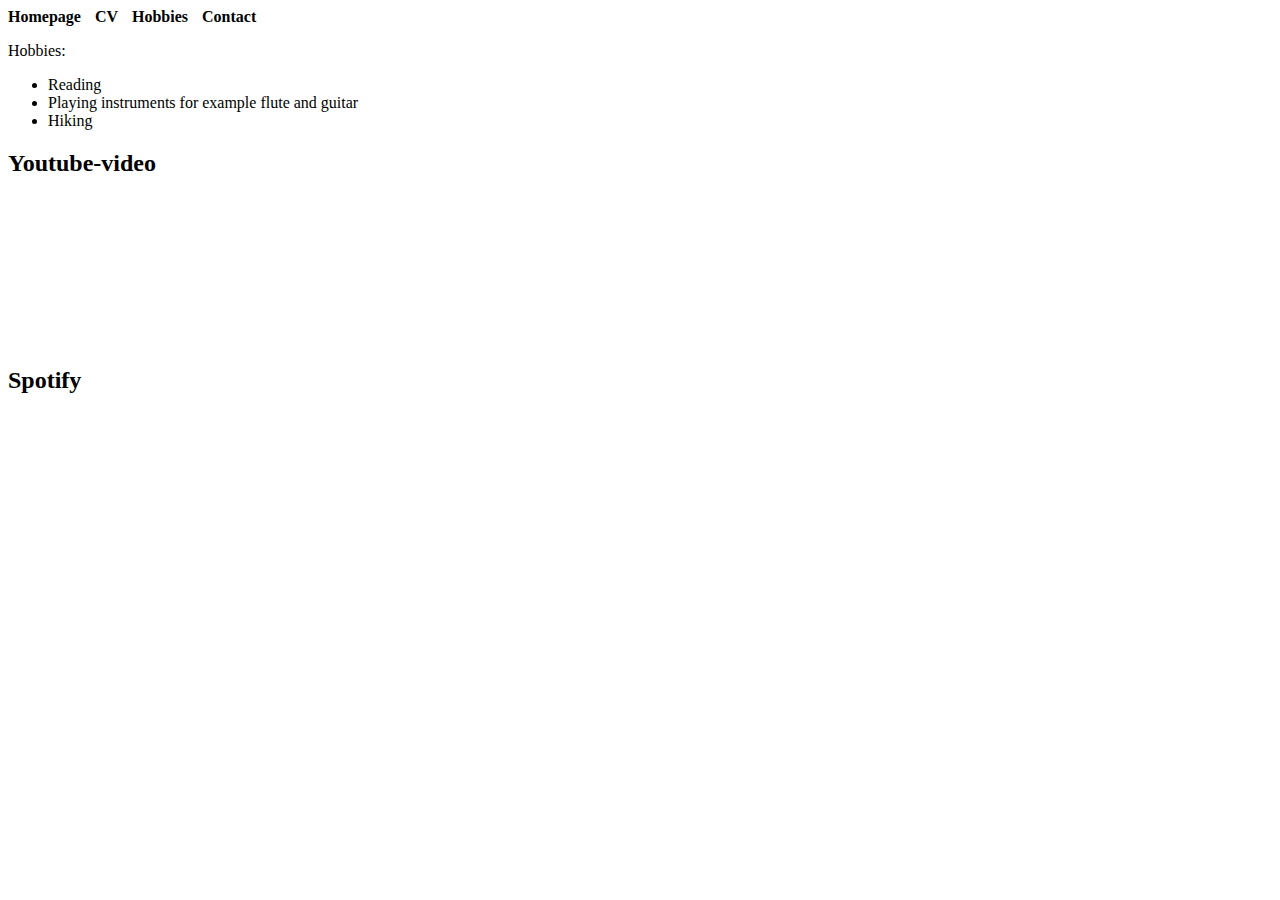
<file: hobbies.html>
<html lang="en">
<head>
    <meta charset="UTF-8">
    <meta name="viewport" content="width=device-width, initial-scale=1.0">
    <title>Document</title>
    <link href="https://bootswatch.com/5/minty/bootstrap.min.css" rel="stylesheet">
</head>
<body>
    <style>
        nav ul {
            list-style-type: none;
            padding: 0;
        }
        
        nav ul li {
            display: inline;
            margin-right: 10px;
        }
        
        nav ul li a {
            text-decoration: none;
            color: black;
            font-weight: bold;
        }
    </style>
    <nav>
        <ul
        style="list-style-type: none; padding-left: 0;">
            <li><a href="index.html">Homepage</a></li>
            <li><a href="cv.html">CV</a></li>
            <li><a href="hobbies.html">Hobbies</a></li>
            <li><a href="contact.html">Contact</a></li>
        </ul>
    </nav>

    <div>
        Hobbies:
       
    </div>
    
        <ul>
            <li>Reading</li>
            <li>Playing instruments for example flute and guitar</li>
            <li>Hiking</li>
        </ul>
    
  
        <h2>Youtube-video</h2>
        <iframe width= "400" height= "auto" src="https://www.youtube.com/watch?v=_HgC1TN8FVk" frameborder="0"></iframe>

        <div>
            <h2>Spotify</h2>
            <iframe src="https://open.spotify.com/embed/track/0QXUvl0l2bemOuUqrLbCoM?utm_source=generator" width="100%" height="352" frameBorder="0" allowfullscreen="" allow="autoplay; clipboard-write; encrypted-media; fullscreen; picture-in-picture" loading="lazy"></iframe></iframe>
        </div>

</body>
</html>
</file>
